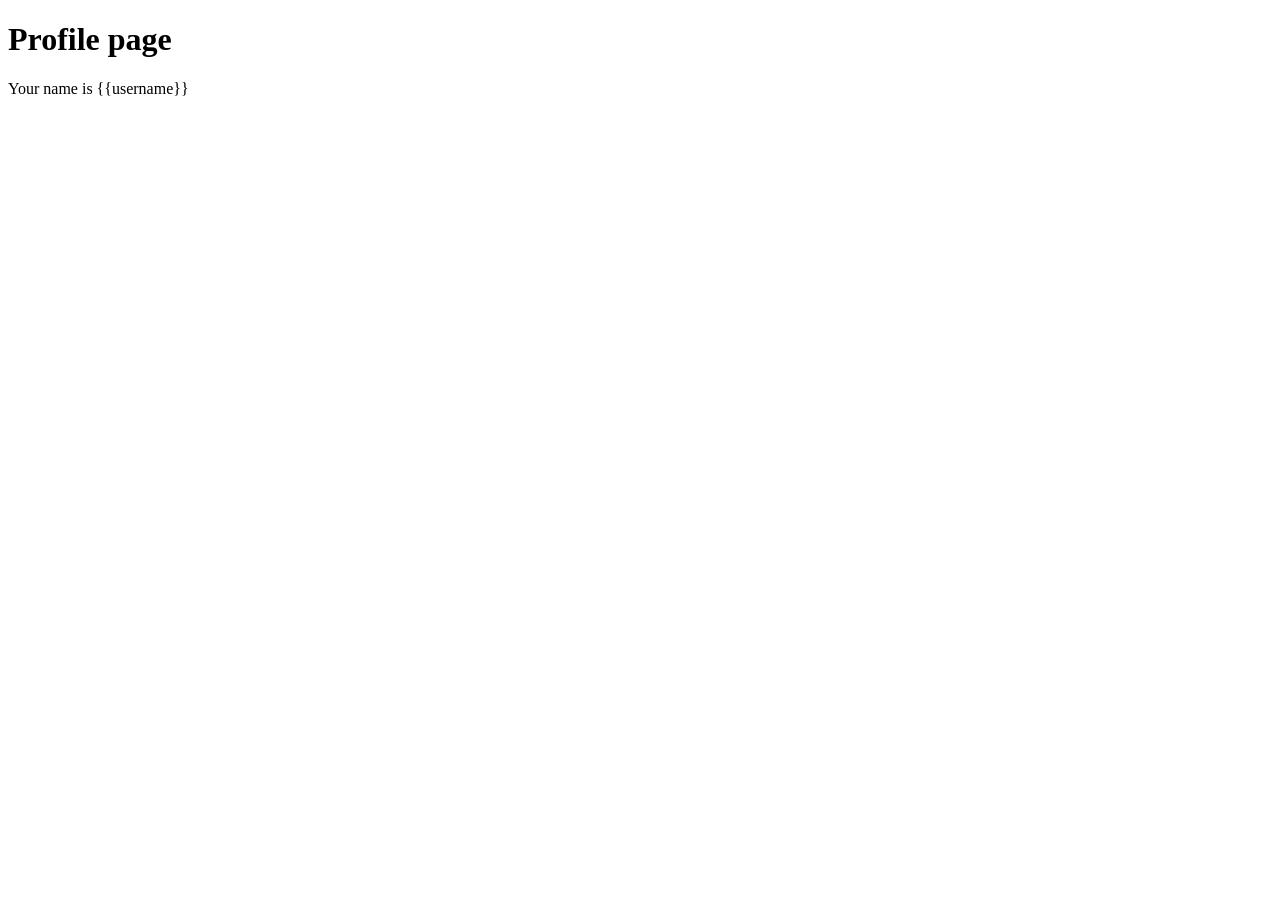
<file: hello_django/myapp/templates/profile.html>
<!doctype html>
<html lang="en">
  <head>
    <meta charset="UTF-8" />
    <meta name="viewport" content="width=device-width, initial-scale=1.0" />
    <title>Document</title>
  </head>
  <body>
    <h1>Profile page</h1>

    <p>Your name is {{username}}</p>
  </body>
</html>
</file>
